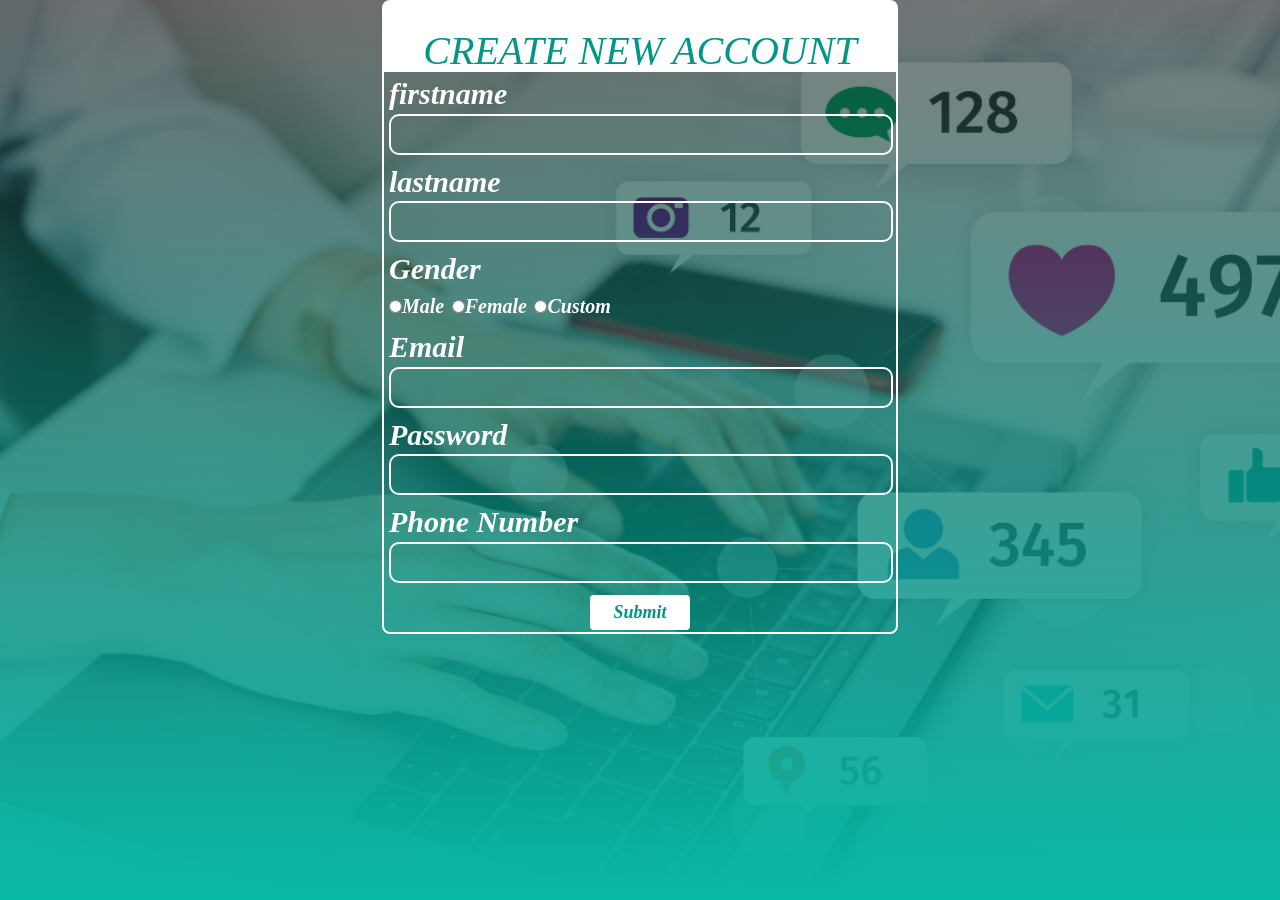
<file: createaccount.html>
<!DOCTYPE html>
<html lang="en">
<head>
    <meta charset="UTF-8">
    <meta http-equiv="X-UA-Compatible" content="IE=edge">
    <meta name="viewport" content="width=device-width, initial-scale=1.0">
    <title>CREATE NEW ACCOUNT</title>
    <style>
        *{
            margin: 0;
            padding: 0;
            font-family: segoe pint;
            font-weight: 600;
            font-style: oblique;
        }
        .banner{
    background: linear-gradient(rgba(0,0,0,0.5),#09b9a8),url(social-media-examples-63988423d659c-sej.png);
    background-size: cover;
    background-position: center;
    height: 100vh;
    width: auto;
    }
        h1{
         height: 45px;
         background: #fff;   
        color: #009688;
        font-size: 40px;
        font-weight: lighter;
        }
        .form{
            width: 40%;
            height: 630px;
            border: 2px solid #fff;
            border-radius:8px;
        }
        .form-group{
            font-size: 30px;
            color: #fff;
            text-align: left;
            padding: 5px;
        }
        .inputp{
            width: 500px;
            height: 37px;
            background: transparent;
            border: 2px solid #fff;
            border-radius: 10px;
        }
        .btn{
            width: 100px;
            height: 35px;
            font-size: bolder;
            color: #009688;
            background-color: #fff;
            border-radius: 4px;
            margin-top: 7px;
        }
        @media screen and (max-width: 770px){
    h1{
        font-size: 35px;
    }
    .form{
        width: 100%;
        flex-basis: 100%;
        padding: -200px;
        height: 700px;
        align-items: center;
    }
    .form-group{
        height: 150%;
        flex-basis: 100%;
    }
    input{
        width: 40%;
    }
    .btn{
        width: 20%;

    }
}
    </style>
</head>
<body>
<div class="banner">
    <center>
    <div class="form">
    <center>
    <h1 style="font-family: Cambria, Cochin, Georgia, Times, 'Times New Roman', serif; padding-top: 25px;">CREATE NEW ACCOUNT</h1>
    </center>
    <form action="" method="POST">
        <div class="form-group">
         <label for="firstname">firstname</label><br>
         <input type="text" name="firstname" class="inputp">
        </div>
         <div class="form-group">
         <label for="lastname">lastname</label><br>
         <input type="text" name="lastname" class="inputp">
        </div>
        <div class="form-group">
         <div class="gender">
            <label for="gender">Gender</label><br>
            <label for="Male" class="radio-in-line" style="color: #fff; font-size: 20px;"><input type="radio" name="gender" id="male" value="m">Male</label>
            <label for="Female" class="radio-in-line" style="color: #fff; font-size: 20px;"><input type="radio" name="gender" id="Female" value="f">Female</label>
            <label for="Custom" class="radio-in-line" style="color: #fff; font-size: 20px;"><input type="radio" name="gender" id="Custom" value="o">Custom</label>
         </div>
        </div>
        <div class="form-group">
         <label for="Email">Email</label><br>
         <input type="email" name="email" class="inputp">
        </div>
        <div class="form-group">
         <label for="password">Password</label><br>
         <input type="text" name="password" class="inputp">
        </div>
        <div class="form-group">
            <label for="number">Phone Number</label><br>
            <input type="number" name="number" class="inputp">
        </div>
        <input type="submit" class="btn" name="submit" style="font-size: 18px; font-weight: bold; background: #fff; border: 2px solid #fff;">
         
    </form>
 
</center>
  </div>
</div>
</body>
</html>
</file>
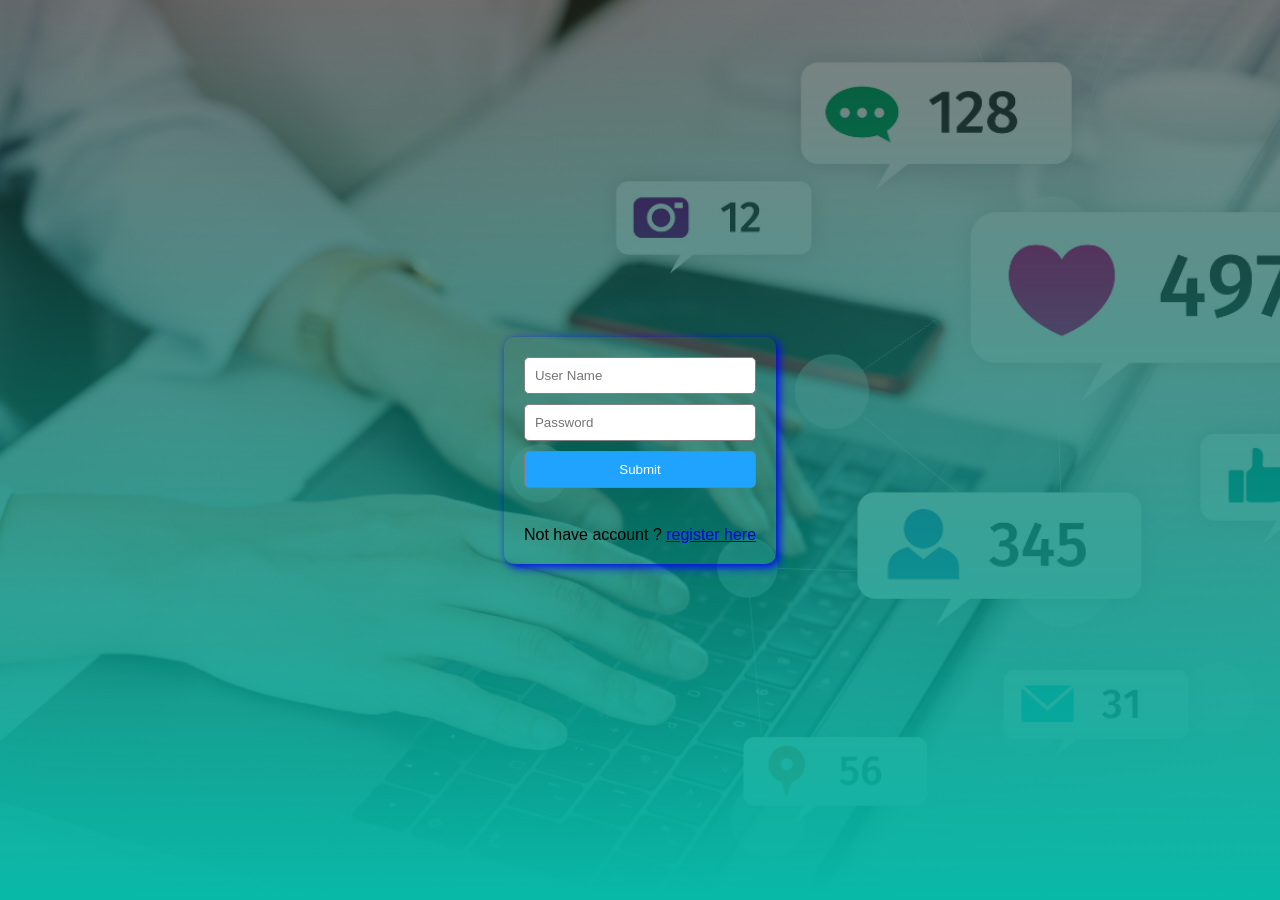
<file: login.html>
<?php include 'config.php'; ?>
<style type="text/css">
	*{
		margin: 0;
		padding: 0;
		font-family: sans-serif;
	}

	body{
		display: flex;
		justify-content: center;
		align-items: center;
        background: linear-gradient(rgba(0,0,0,0.5),#09b9a8),url(social-media-examples-63988423d659c-sej.png);
       background-size: cover;
       background-position: center;
       height: 100vh;
       width: auto;
	}

	form{
		display: flex;
		flex-direction: column;
		grid-gap: 10px;
		padding: 20px;
		border-radius: 10px;
		box-shadow: 3px 3px 10px rgb(0, 0, 255);
	}

	form input{
		padding: 10px;
		border-radius: 5px;
		border: 1px solid grey;
			}
	form input[type=submit]{
		background-color: #20a3ff;
		color: white;
		cursor: pointer;
	}
</style>
<body>
	
	<form method="post">
	<input type="text" name="uname" placeholder="User Name">
	<input type="password" name="password" placeholder="Password">
	<input type="submit" name="login" placeholder="login">
	<br>
	<p>Not have account ? <a href="createaccount.html">register here</a> </p>
</form>
</body>
</file>
